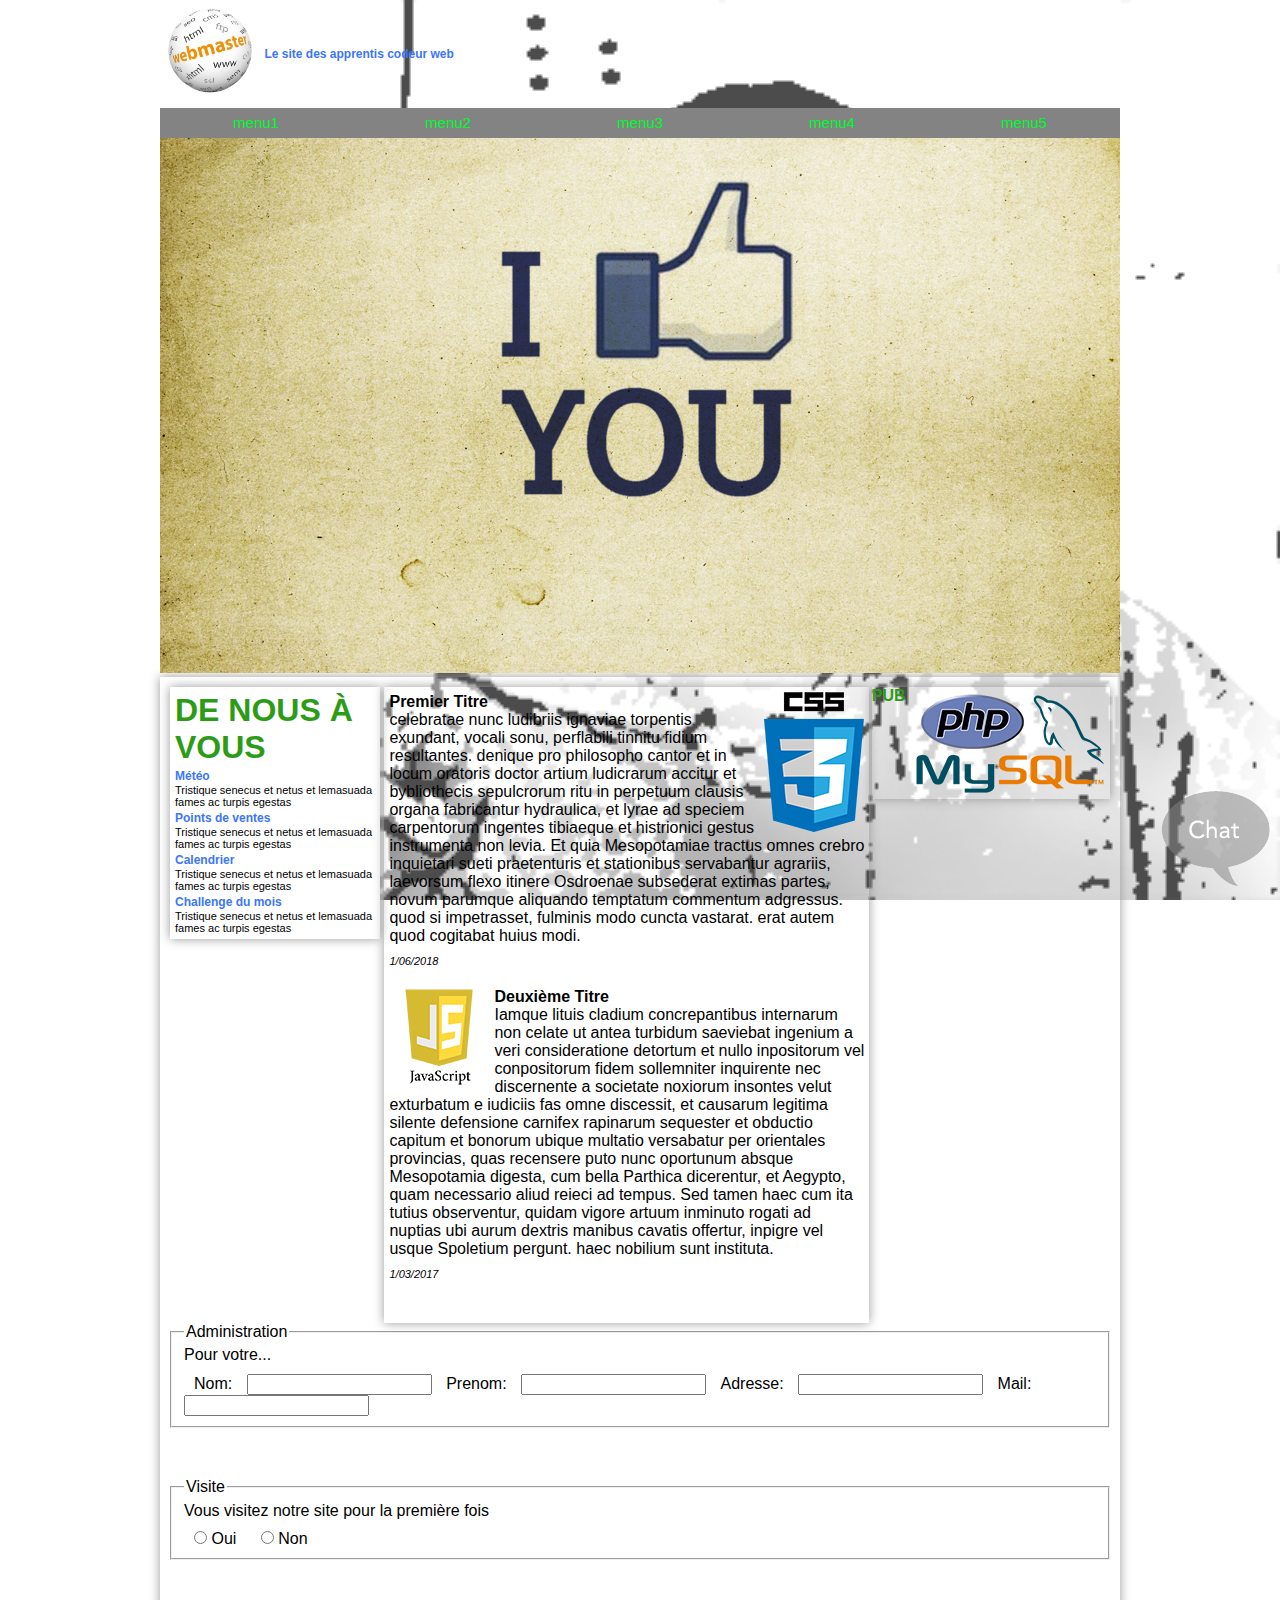
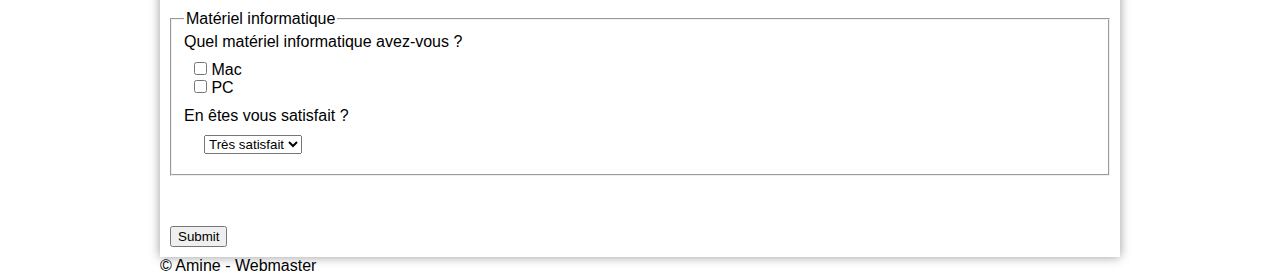
<file: index.html>
<!doctype html>
<html>
<head>
<meta charset="utf-8">
<title>Html5/CSS3</title>
<link href="style1.css" rel="stylesheet" type="text/css">
<link href="style2.css" rel="stylesheet" type="text/css">
<link href="style3.css" rel="stylesheet" type="text/css">
<link href="stylemenu.css" rel="stylesheet" type="text/css">
<link href="stylechat.css" rel="stylesheet" type="text/css">
<link href="formestyle.css" rel="stylesheet" type="text/css">
</head>

<body>
<div id="chat"><img src="chat.png" width="109" height="95" alt="chat"/></div>
<div id="conteneur">
  <header>
    <h1><img src="logo-Webmaster.png" width="100" height="100" alt="logo webmaster"/></h1>
    <h2>Le site des apprentis codeur web</h2>
  </header>
  <nav>
    <ul>
      <li><a href="#">menu1</a></li>
      <li><a href="#">menu2</a>
        <ul>
          <li><a href="#">Sous menu1</a></li>
          <li><a href="#">Sous menu2</a></li>
        </ul>
      </li>
      <li><a href="#">menu3</a></li>
      <li><a href="#">menu4</a>
        <ul>
          <li><a href="#">Sous menu1</a></li>
          <li><a href="#">Sous menu2</a></li>
          <li><a href="#">Sous menu3</a></li>
        </ul>
      </li>
      <li><a href="#">menu5</a></li>
    </ul>
  </nav>
  <div id="slider"><img src="slider/img2.jpg" width="960" height="540" alt="slide 1 image"/> </div>
  <section class="ombre">
    <section class='nousVous ombre'>
      <h1>De nous à vous</h1>
      <div class="RecOmbre">
        <h2 class="rouge">Météo</h2>
        <p>Tristique senecus et netus et lemasuada fames ac turpis egestas</p>
      </div>
      <div class="RecOmbre">
        <h2 class="vert">Points de ventes</h2>
        <p>Tristique senecus et netus et lemasuada fames ac turpis egestas</p>
      </div>
      <div class="RecOmbre">
        <h2 class="orange">Calendrier</h2>
        <p>Tristique senecus et netus et lemasuada fames ac turpis egestas</p>
      </div>
      <div class="RecOmbre">
        <h2 class="bleu">Challenge du mois</h2>
        <p>Tristique senecus et netus et lemasuada fames ac turpis egestas</p>
      </div>
    </section>
    <section class="contenu">
      <article> <img src="CSS3.png" alt="css3" class='flotDroite'/>
        <h1>Premier Titre </h1>
        <p>celebratae nunc ludibriis ignaviae torpentis exundant, vocali sonu, perflabili tinnitu fidium resultantes. denique pro philosopho cantor et in locum oratoris doctor artium ludicrarum accitur et bybliothecis sepulcrorum ritu in perpetuum clausis organa fabricantur hydraulica, et lyrae ad speciem carpentorum ingentes tibiaeque et histrionici gestus instrumenta non levia. Et quia Mesopotamiae tractus omnes crebro inquietari sueti praetenturis et stationibus servabantur agrariis, laevorsum flexo itinere Osdroenae subsederat extimas partes, novum parumque aliquando temptatum commentum adgressus. quod si impetrasset, fulminis modo cuncta vastarat. erat autem quod cogitabat huius modi.</p>
        <footer> 1/06/2018</footer>
      </article>
      <article> <img src="javascript.png" alt="javascript" class="flotGauche"/>
        <h1>Deuxième Titre </h1>
        <p>Iamque lituis cladium concrepantibus internarum non celate ut antea turbidum saeviebat ingenium a veri consideratione detortum et nullo inpositorum vel conpositorum fidem sollemniter inquirente nec discernente a societate noxiorum insontes velut exturbatum e iudiciis fas omne discessit, et causarum legitima silente defensione carnifex rapinarum sequester et obductio capitum et bonorum ubique multatio versabatur per orientales provincias, quas recensere puto nunc oportunum absque Mesopotamia digesta, cum bella Parthica dicerentur, et Aegypto, quam necessario aliud reieci ad tempus.  Sed tamen haec cum ita tutius observentur, quidam vigore artuum inminuto rogati ad nuptias ubi aurum dextris manibus cavatis offertur, inpigre vel usque Spoletium pergunt. haec nobilium sunt instituta.</p>
        <footer> 1/03/2017</footer>
        <br class="effetfloat"/>
      </article>
    </section>
    <aside class="pub"><span style="vertical-align: top; text-transform: uppercase; color:#2C9C16;font-weight: bold;">Pub</span> <img src="Pub-php.png" alt="pub"/></aside>
    <form id="form" name="formulaire1" method="post" action="">
      <fieldset id="administration">
        <legend>Administration</legend>
        <p>Pour votre...</p>
        <label for="nomid">Nom:</label>
        <input type="text" name="nom">
        <label for="prenomid">Prenom:</label>
        <input type="text" name="prenom">
        <label for="adresseid">Adresse:</label>
        <input type="text" name="adresse">
        <label for="mailid">Mail:</label>
        <input type="email" name="email">
      </fieldset>
      <fieldset id="visite">
        <legend>Visite</legend>
        <p>Vous visitez notre site pour la première fois </p>
        <label>
          <input type="radio" name="premierefois">
          Oui</label>
        <label>
          <input type="radio" name="toujours">
          Non</label>
      </fieldset>
      <fieldset id="materiel">
        <legend>Matériel informatique </legend>
        <p>Quel matériel informatique avez-vous ?</p>
        <p>
          <label>
            <input type="checkbox" name="matériel" value="valeur1" id="mateacuteriel_0">
            Mac</label>
          <br>
          <label>
            <input type="checkbox" name="matériel" value="valeur2" id="mateacuteriel_1">
            PC</label>
          <br>
        </p>
        <p>En êtes vous satisfait ? </p>
        <p>
          <label for="satisfaction"></label>
          <select id="satifaction"  name="satisfaction">
            <option>Très satisfait</option>
            <option>Satisfait</option>
            <option>Dubitatif</option>
            <option>Pas content</option>
          </select>
        </p>
      </fieldset>
      <input type="submit">
    </form>
  </section>
  <footer>&copy; Amine - Webmaster</footer>
</div>
</body>
</html>
</file>
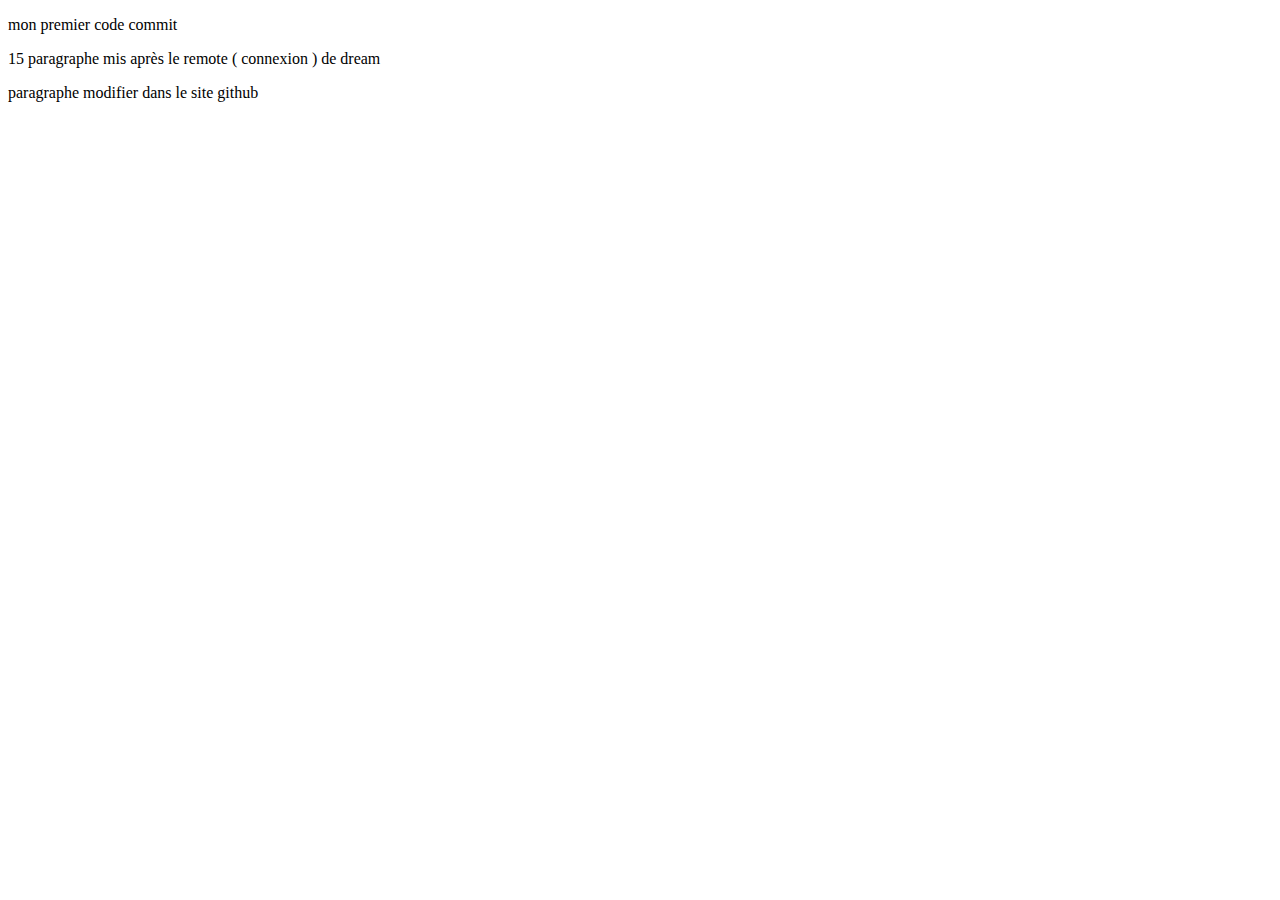
<file: test1GitDreamweaver.html>
<!doctype html>
<html>
<head>
<meta charset="utf-8">
<title>test git</title>
</head>

<body>
	<p>mon premier code commit</p>
	<p> 15 paragraphe mis après le remote ( connexion ) de dream</p>
	<p> paragraphe modifier dans le site github </p>
</body>
</html>
</file>
<file: style1.css>
@charset "utf-8";
/* CSS Document */
article, aside, details, figcaption, figure, footer, geader, hgroup, menu, nav, section {
	display: block;
}
body{
	margin: 0;
	font-family: tahoma, Geneva, sans-serif;
	background:url(moi.png) no-repeat top right fixed;
	background-size: contain;
	
}
#conteneur {
	width: 960px;
	margin: 0 auto;
	padding: 0 10px;
}
/*h1 aligné ajout vertical align*/
h1{ display: inline-block; vertical-align: middle; margin: 0px;}
h2{ display: inline-block; font-size: 12px; color: #3c76fa;}
section {padding: 10px;}
.ombre{
	box-shadow: 0 0 10px #999;
}
section article{
	margin-bottom: 20px;
}
section article h1 {
	font-size: 16px; margin: 0 0 10 0;
}
section article p {
	margin: 0px;
	font-size: 16px;
}
section article footer {
	font-style: italic;
	font-size: 11px;
	margin-top: 10px; 
}
#slider {
	/*opacity: 0.8;*/
}
</file>
<file: style2.css>
@charset "utf-8";
/* CSS Document */

section article .flotDroite{
	float: right;
	margin-left: 5px;
}
section article .flotGauche{
	float: left;
	margin-right: 5px;
	
}
.effetfloat{
	clear: both;
}
</file>
<file: style3.css>
@charset "utf-8";
/* CSS Document */
section .nousVous p {
	font-size: 11px;
}
section .nousVous h1 {
	text-transform: uppercase;
	color: #2C9C16;
}
section .nousVous{
	display: inline-block;
	vertical-align: top;
	width: 200px;
	padding: 5px;
	
}
section .contenu{
	display: inline-block;
	vertical-align: top;
	width: 475px;
	padding: 5px;
	box-shadow: 0 0 10px #999;
	
}
.pub {
	display: inline-block;
	vertical-align: top;
	padding: 0px;
	box-shadow: 0 0 10px #999;
	float: right;
	
}
</file>
<file: stylemenu.css>
@charset "utf-8";
/* CSS Document */

ul{
	margin: 0px;
	padding: 0px;
	list-style-type: none;	
}
ul a {
	width: 192px;
	height: 30px;
	background: #838383;
	color: #00fb2f;
	text-decoration: none;
	display: block;
	font-size: 15px;
	line-height: 30px;
	text-align: center;	
	margin-bottom: -5px;
	transition: 1.5s all;
}
a:hover {
	background: orange;
}
nav > ul > li {
	float: left;
	position: relative;
}
/*le sous menu*/
nav li ul {
	display: none;/* on voit rien mais le menu est présent en absolute*/
	position: absolute;
	top: 30px;
	left: 0px;
	width: 100px;
	z-index: 100;
}
/*déroulement du menu au moment du hover */
nav ul > li:hover ul { display: block;}
</file>
<file: stylechat.css>
@charset "utf-8";
#chat{
	position: fixed;
	bottom: 10px;
	right: 10px;
	
	
}
</file>
<file: formestyle.css>
@charset "utf-8";
/*toutes les balises à 0 px avec étoile*/
*{margin: 0px;}
#form{
	background-color:white;/*transparent*/
	/*width: 600px;*/
}
#form p {
	padding-bottom: 10px;
}
#form #administration label {
	/*float: left;
	width: 200px;
	text-align: right;
	padding-right: 50px;*/
	
}
#form #administration imput {
	/*width: 200px;*/
}
label{
	margin: 10px;
}
fieldset {margin-bottom: 50px;}
</file>
